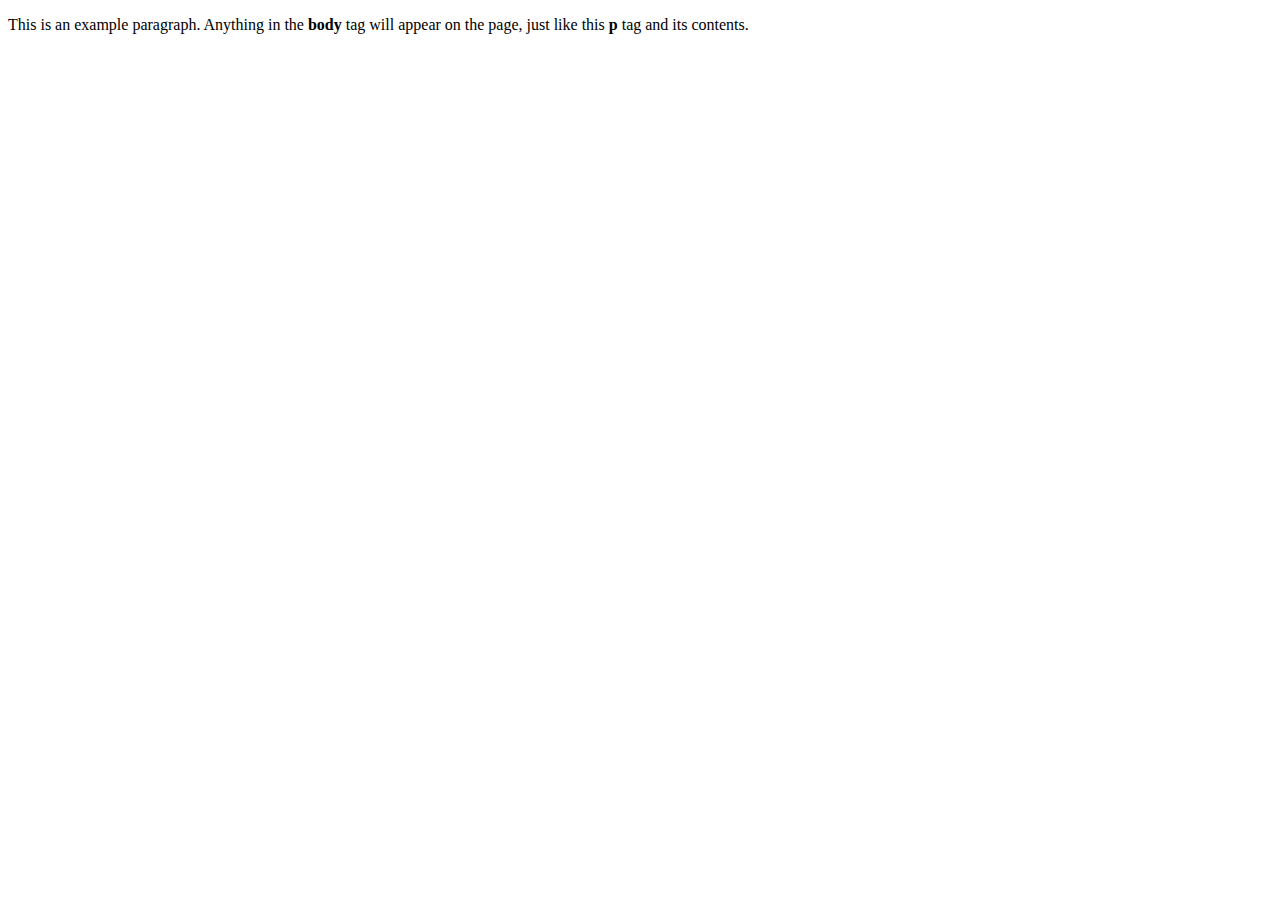
<file: index.html>
<!doctype html>
<html>
  <head>
    <title>This is the title of the webpage!</title>
  </head>
  <body>
    <p>This is an example paragraph. Anything in the <strong>body</strong> tag will appear on the page, just like this <strong>p</strong> tag and its contents.</p>
  </body>
</html>
</file>
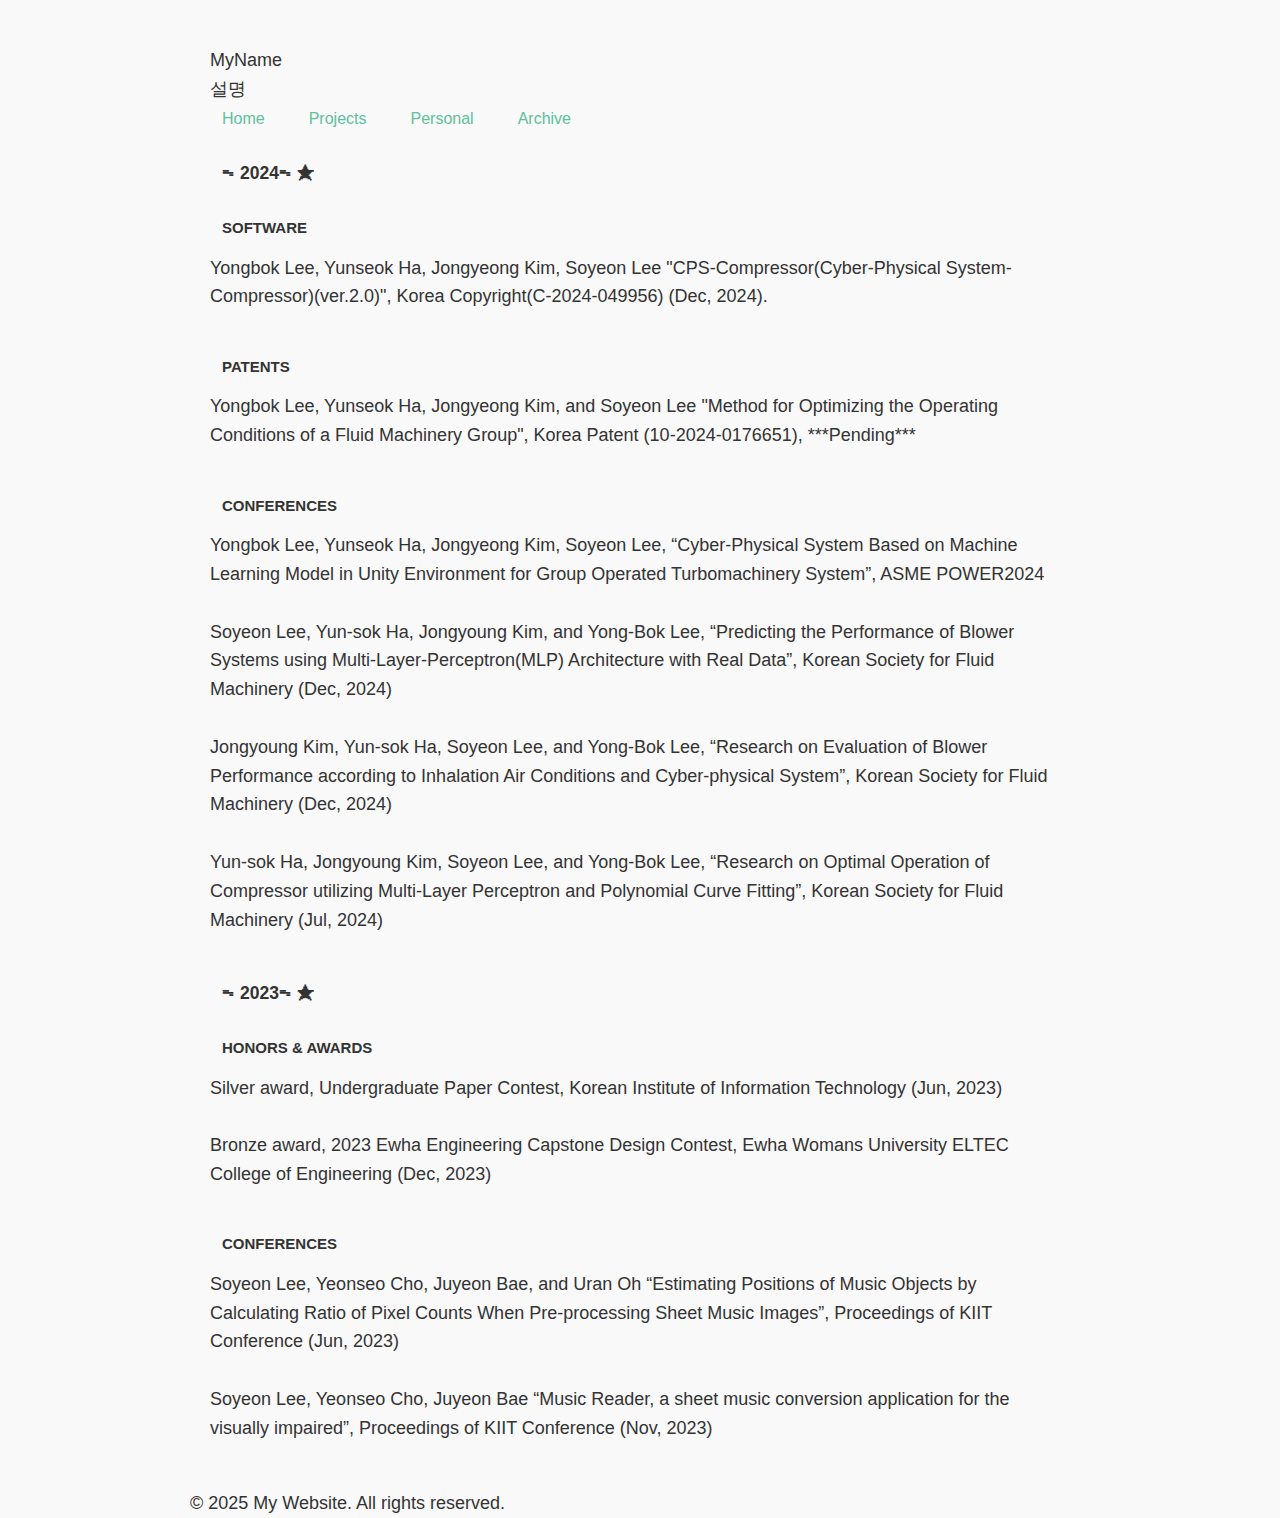
<file: archive.html>
<!doctype html>
<html>
  <head>
    <title>This is the title of the webpage!</title>
    <link rel="stylesheet" href="styles.css">
  </head>
  <body>
    <div id="header"></div>

    <div class="container">
      <h3><small>ᯓ2024ᯓ★</small></h3>

      <h4><small>SOFTWARE</small></h4>
      <a class="arc">Yongbok Lee, Yunseok Ha, Jongyeong Kim, Soyeon Lee "CPS-Compressor(Cyber-Physical System-Compressor)(ver.2.0)", Korea Copyright(C-2024-049956) (Dec, 2024).</a><br><br>

      <h4><small>PATENTS</small></h4>
      <a class="arc" href="">Yongbok Lee, Yunseok Ha, Jongyeong Kim, and Soyeon Lee "Method for Optimizing the Operating Conditions of a Fluid Machinery Group", Korea Patent (10-2024-0176651), ***Pending***</a><br><br>

      <h4><small>CONFERENCES</small></h4>
      <a class="arc" href="https://event.asme.org/Events/media/library/resources/power/Power-2024-Final-Program.pdf">Yongbok Lee, Yunseok Ha, Jongyeong Kim, Soyeon Lee, “Cyber-Physical System Based on Machine Learning Model in Unity Environment for Group Operated Turbomachinery System”, ASME POWER2024</a><br><br>
      <a class="arc">Soyeon Lee, Yun-sok Ha, Jongyoung Kim, and Yong-Bok Lee, “Predicting the Performance of Blower Systems using Multi-Layer-Perceptron(MLP) Architecture with Real Data”, Korean Society for Fluid Machinery (Dec, 2024)</a><br><br>
      <a class="arc">Jongyoung Kim, Yun-sok Ha, Soyeon Lee, and Yong-Bok Lee, “Research on Evaluation of Blower Performance according to Inhalation Air Conditions and Cyber-physical System”, Korean Society for Fluid Machinery (Dec, 2024)</a><br><br>
      <a class="arc">Yun-sok Ha, Jongyoung Kim, Soyeon Lee, and Yong-Bok Lee, “Research on Optimal Operation of Compressor utilizing Multi-Layer Perceptron and Polynomial Curve Fitting”, Korean Society for Fluid Machinery (Jul, 2024)</a><br><br>

      <h3><small>ᯓ2023ᯓ★</small></h3>

      <h4><small>HONORS & AWARDS</small></h4>
      <a class="arc">Silver award, Undergraduate Paper Contest, Korean Institute of Information Technology (Jun, 2023)</a><br><br>
      <a class="arc">Bronze award, 2023 Ewha Engineering Capstone Design Contest, Ewha Womans University ELTEC College of Engineering (Dec, 2023)</a><br><br>

      <h4><small>CONFERENCES</small></h4>
      <a class="arc" href="https://www.dbpia.co.kr/journal/articleDetail?nodeId=NODE11485493">Soyeon Lee, Yeonseo Cho, Juyeon Bae, and Uran Oh “Estimating Positions of Music Objects by Calculating Ratio of Pixel Counts When Pre-processing Sheet Music Images”, Proceedings of KIIT Conference (Jun, 2023)</a><br><br>
      <a class="arc" href="https://www.dbpia.co.kr/journal/articleDetail?nodeId=NODE11652200">Soyeon Lee, Yeonseo Cho, Juyeon Bae “Music Reader, a sheet music conversion application for the visually impaired”, Proceedings of KIIT Conference (Nov, 2023)</a><br><br>
    </div>

    <footer>
      <p>&copy; 2025 My Website. All rights reserved.</p>
    </footer>
    <script>
      fetch('UI/header.html')
        .then(res => res.text())
        .then(data => document.getElementById('header').innerHTML = data);
    </script>
  </body>
</html>
</file>
<file: styles.css>
html, body {
  height: 100%;
  margin: 0;
  padding: 0;
}

body {
  max-width: 900px;
  font-family: Arial, sans-serif;
  margin: 0 auto;
  line-height: 1.6;
  font-size: 18px;
  color: #333;
  background-color: #f9f9f9;
  padding: 2em 1em;
  text-rendering: optimizeLegibility;
  height: 100%;
}

.container {
  max-width: 900px;
  margin: 0 auto;
  padding: 0 20px;
}

@media (prefers-color-scheme: dark) {
  body {
    background-color: #222;
    color: #eee;
  }
}

h1, h2, h3, h4, h5, h6 {
  font-family: "Lato", "Helvetica Neue", Helvetica, sans-serif;
  font-weight: bold;
  line-height: 1.8;
  margin: 0;
  padding: 10px 12px;
  text-transform: inherit;
}

p {
  font-size: 18px;
  line-height: 1.6;
}

a {
  color: #333;
  text-decoration: none;
  cursor: pointer;
}

/* 이게 그 취람색? 이래요 */
a.link {
  color: inherit;
  border-bottom: 2px solid #5dc19b;
  transition: color 0.3s ease, background-color 0.3s ease;
}

a.link:hover {
  color: #f9f9f9;
  background-color: #5dc19b;
  border-bottom-color: transparent;
}


/* 헤더 스타일 */
header {
  background-color: #f9f9f9;
  padding: 10px 20px;
}

/* 내비게이션 바 */
nav ul {
  list-style: none;
  display: flex;
  justify-content: flex-start;
  gap: 20px;
  margin: 0;
  padding: 0;
}

/* 내비게이션 항목 링크 스타일 */
nav ul li a {
  text-decoration: none;
  color: #5dc19b;
  font-family: "Lato", "Helvetica Neue", Helvetica, sans-serif;
  line-height: 1.8;
  font-size: 16px;
  padding: 8px 12px;
  transition: color 0.3s ease;
}

nav ul li a:hover {
  color: #2e6f5a;
  border-radius: 4px;
}

/* 아카이브 전용 */
.arc {
  color: #333;
  text-decoration: none;
  cursor: pointer;
}

.arc:hover {
  color: inherit;
  border-bottom: 2px solid #5dc19b;
  transition: color 0.3s ease, background-color 0.3s ease;
}
</file>
